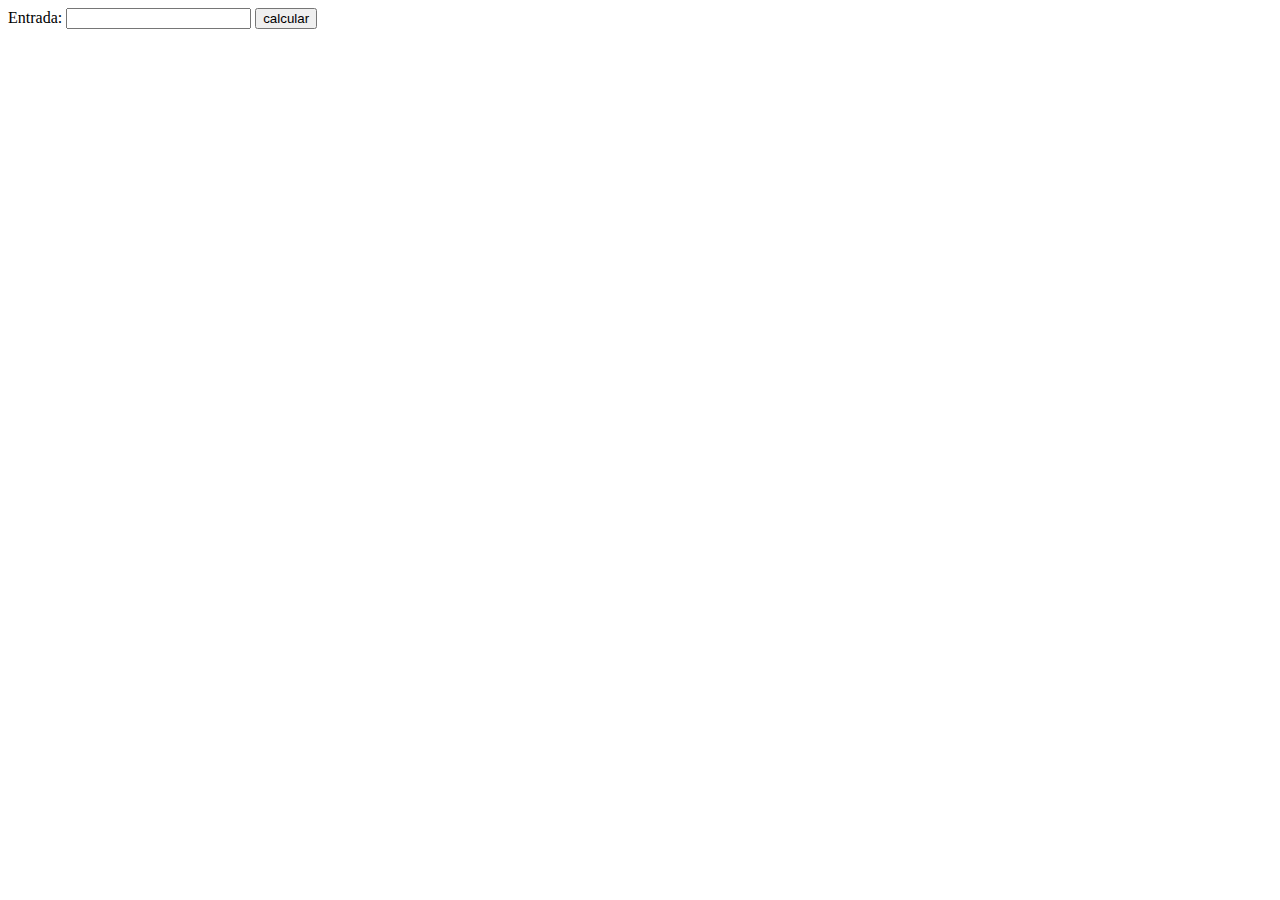
<file: ex/ex1.html>
<html lang="en">
<head>
    <meta charset="UTF-8">
    <meta name="viewport" content="width=device-width, initial-scale=1.0">
    <script>
        function teste(){
            var num = document.getElementById("txtNumeros").value;
            num = num.split(",");

            for (i = 0; i < num.length; i++){
                quadrado = parseInt(num[i]) * parseInt(num[i])
                document.write("O quadrado de " + num[i] + " é: " + quadrado)
            }
        }
    </script>
</head>
<body>
    Entrada: <input type="text" id="txtNumeros">
    <input type="button" value="calcular" onclick="teste()">
</body>
</html>
</file>
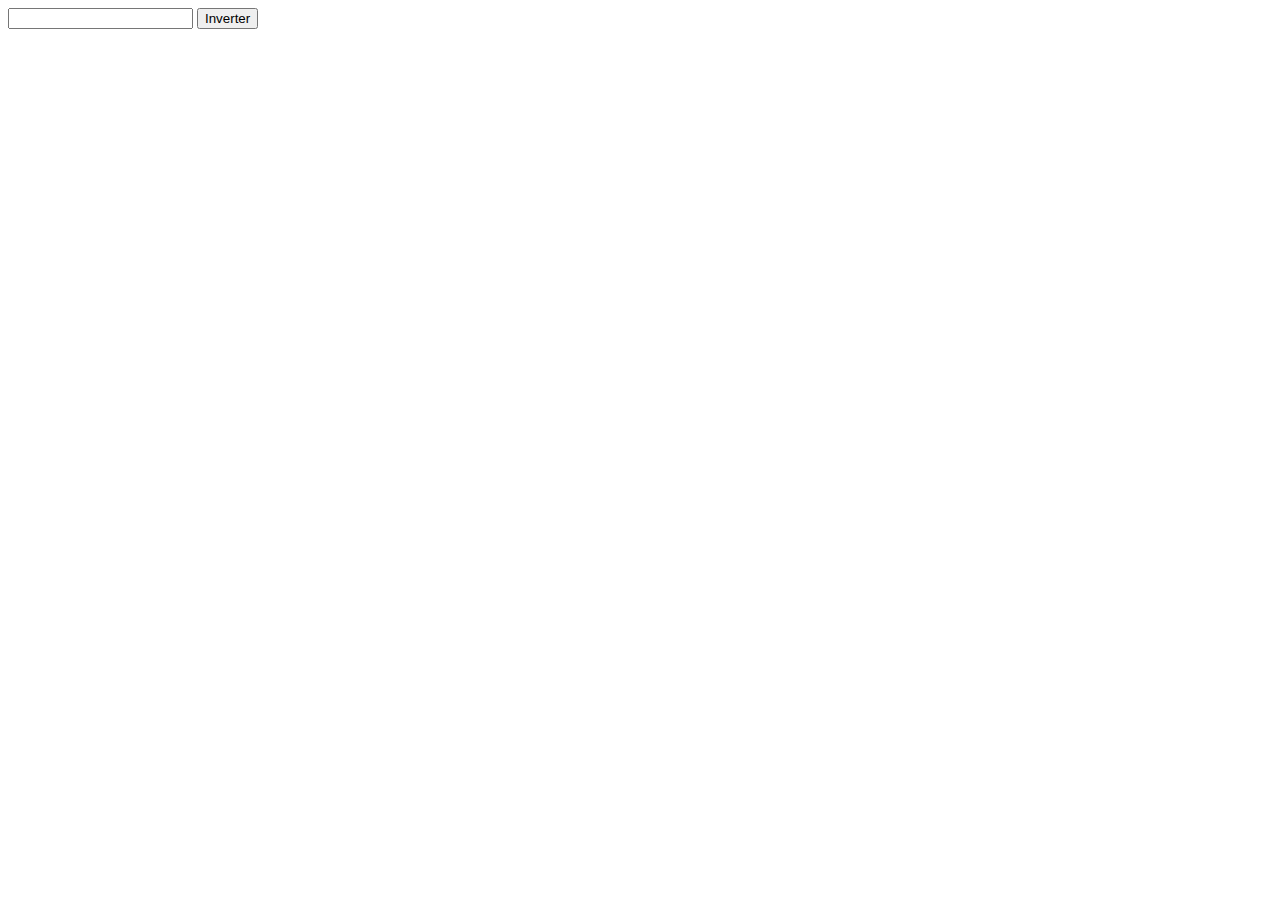
<file: ex/ex10.html>
<!DOCTYPE html>
<html lang="pt-br">
  <head>
    <meta charset="UTF-8" />
    <meta name="viewport" content="width=device-width, initial-scale=1.0" />
    <script>
      function inverte() {
        const input = document.getElementById("inputLista").value;
        const lista = input.split(",").map(Number);
        const listaInvertida = lista.reverse();
        document.getElementById("resultado").textContent =
          listaInvertida.join(",");
      }
    </script>
  </head>
  <body>
    <input type="text" id="inputLista" />
    <button onclick="inverte()">Inverter</button>
    <p id="resultado"></p>
  </body>
</html>
</file>
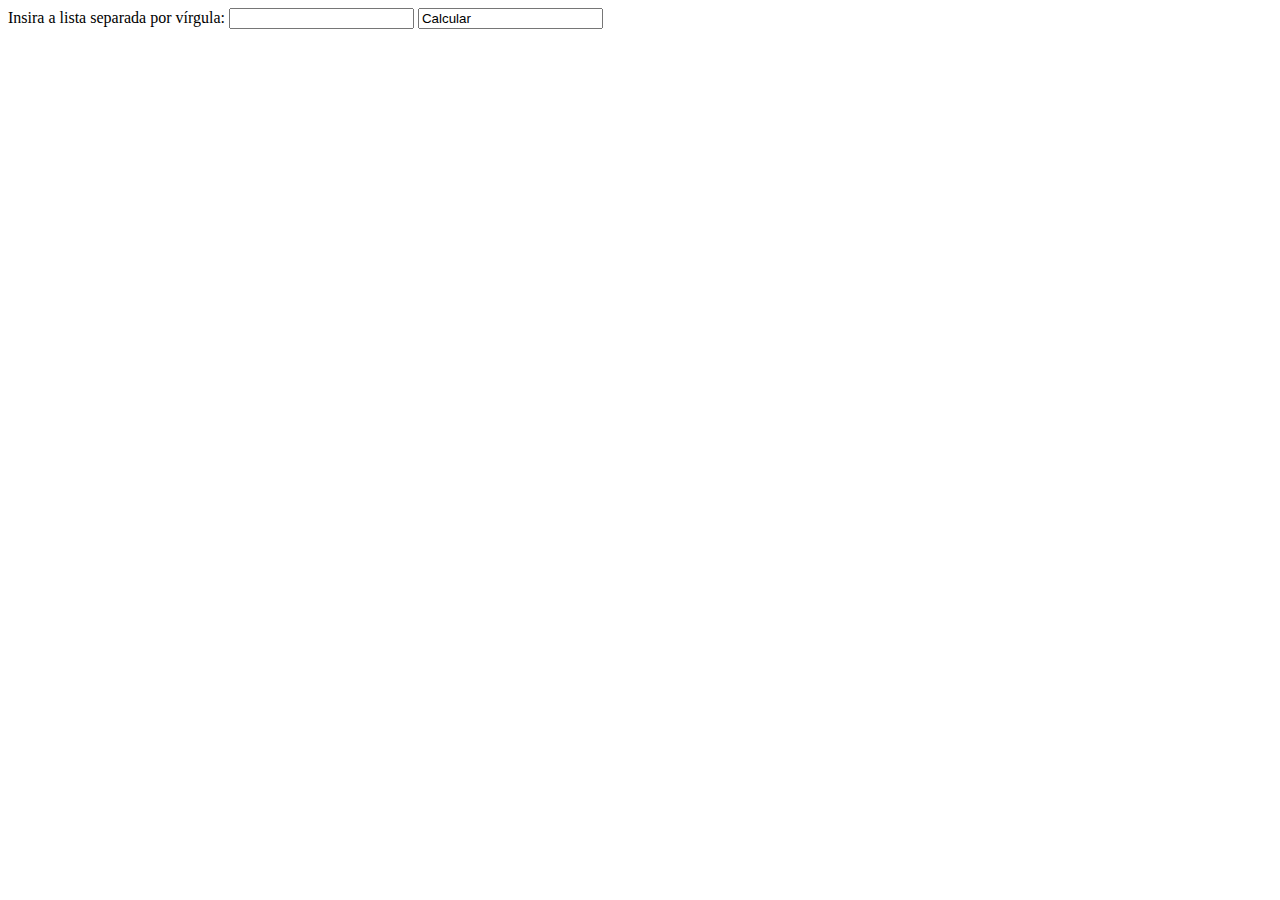
<file: ex/ex2.html>
<html lang="en">
<head>
    <meta charset="UTF-8">
    <meta name="viewport" content="width=device-width, initial-scale=1.0">
    <script>
        function teste(){
            nums = document.getElementById("numsList").value;
            listNums = nums.split(",")
            n1 = listNums[0]
            for ( i = 0; i <= listNums.length -1; i++){
                if (n1 < listNums[i + 1]){
                    n1 = listNums[i + 1]
                }
            }
            document.write("O maior valor da lista é: " + n1)

        }
    </script>
</head>
<body>
    Insira a lista separada por vírgula: <input type="text" id="numsList">
    <input type="text" value="Calcular" onclick="teste()">
</body>
</html>
</file>
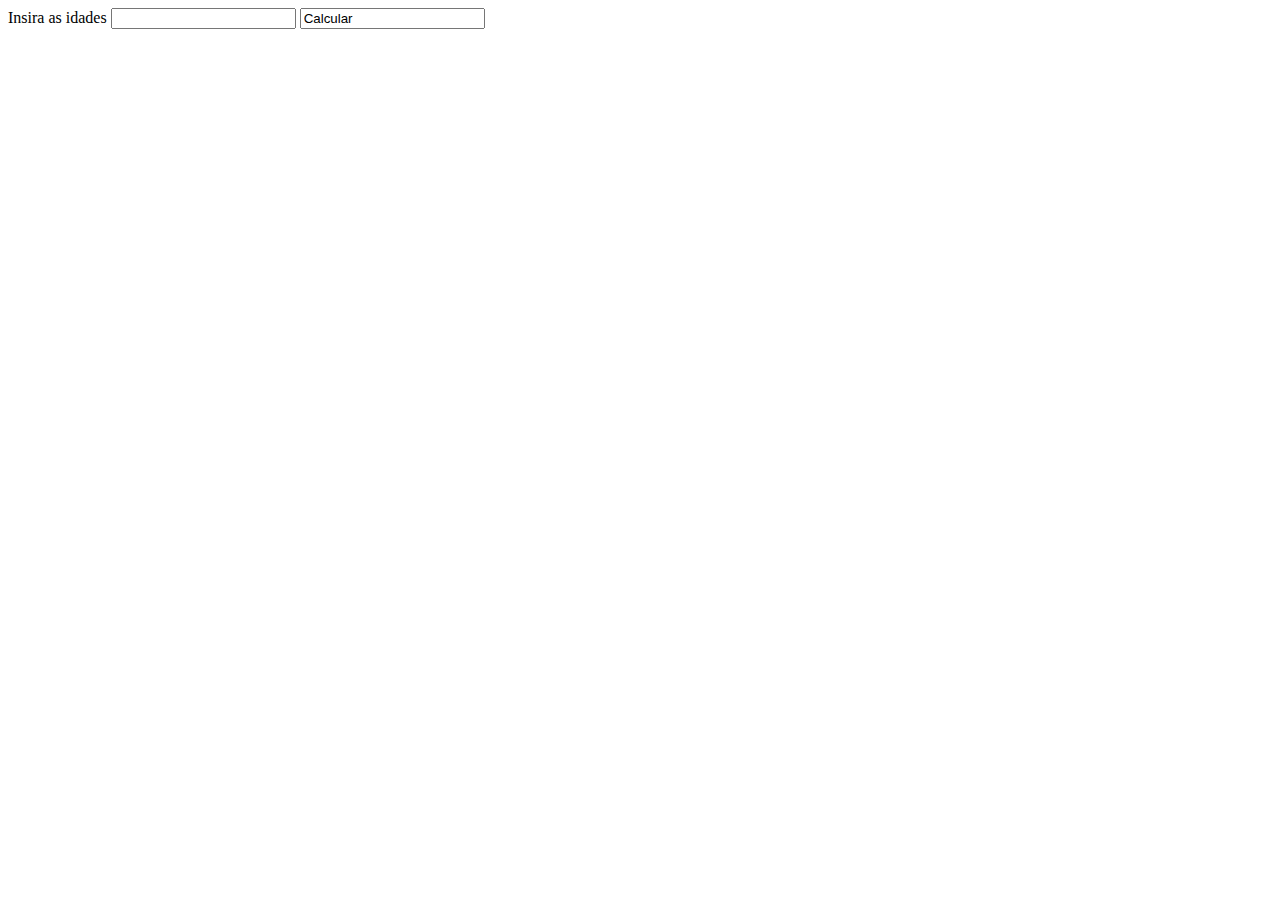
<file: ex/ex3.html>
<html lang="en">
<head>
    <meta charset="UTF-8">
    <meta name="viewport" content="width=device-width, initial-scale=1.0">
    <script>
        function teste() {
            nums = document.getElementById("listNums").values;
            listNums = nums.split(",")

            for( i = 0; i <= 0; i++){
                

            }

        }
    </script>
</head>
<body>
    Insira as idades <input type="text" id="listNums">
    <input type="text" value="Calcular">    
</body>
</html>
</file>
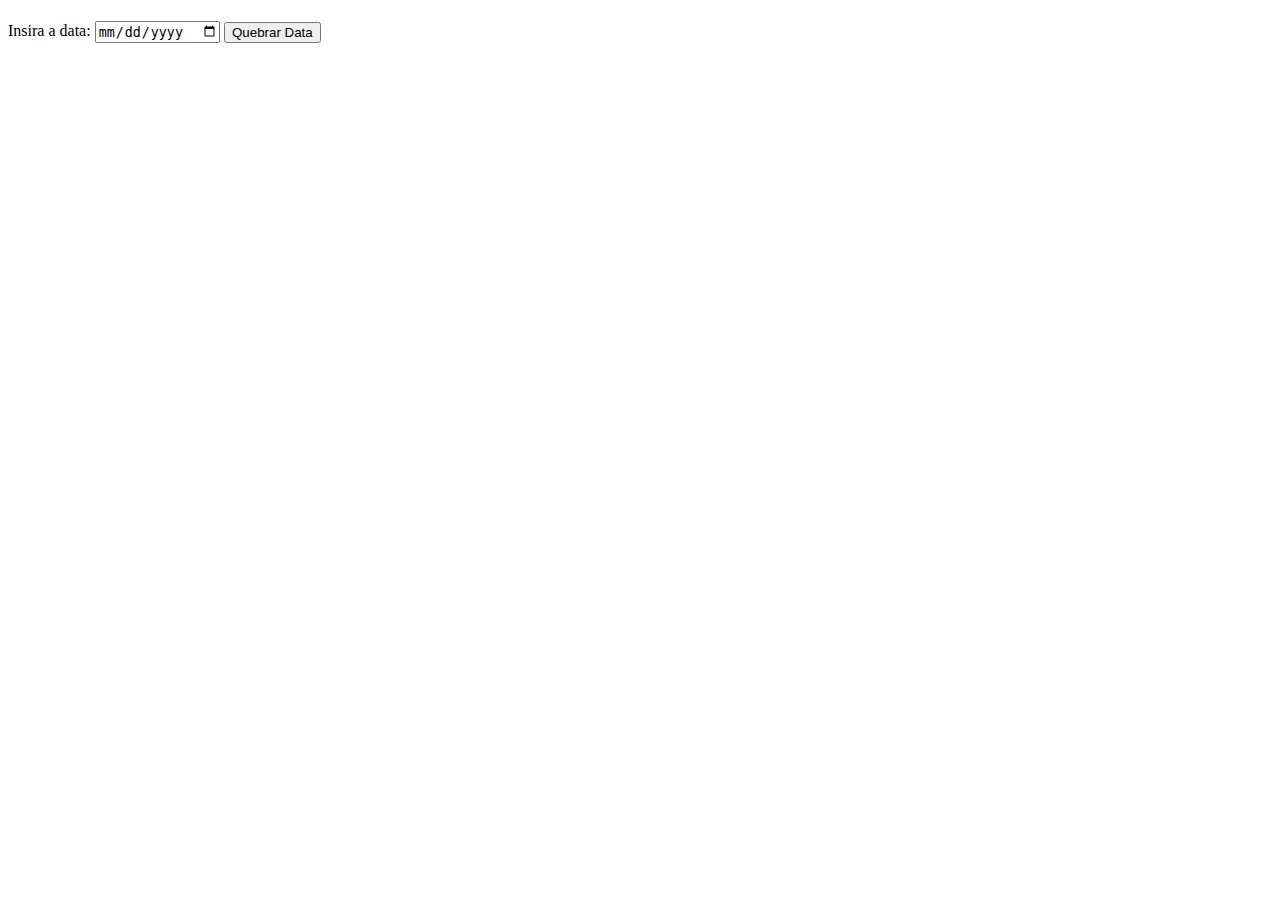
<file: ex/ex4.html>
<!DOCTYPE html>
<html lang="pt-BR">
  <head>
    <meta charset="UTF-8" />
    <meta name="viewport" content="width=device-width, initial-scale=1.0" />
    <script>
      function teste() {
        const data = document.getElementById("dataInput").value;
        const [ano, mes, dia] = data.split("-");
        document.getElementById(
          "resultado"
        ).innerText = `Dia: ${dia}, Mês: ${mes}, Ano: ${ano}`;
      }
    </script>
  </head>
  <body>
    <h1></h1>
    <label for="dataInput">Insira a data:</label>
    <input type="date" id="dataInput" />

    <button onclick="teste()">Quebrar Data</button>

    <p id="resultado"></p>
  </body>
</html>
</file>
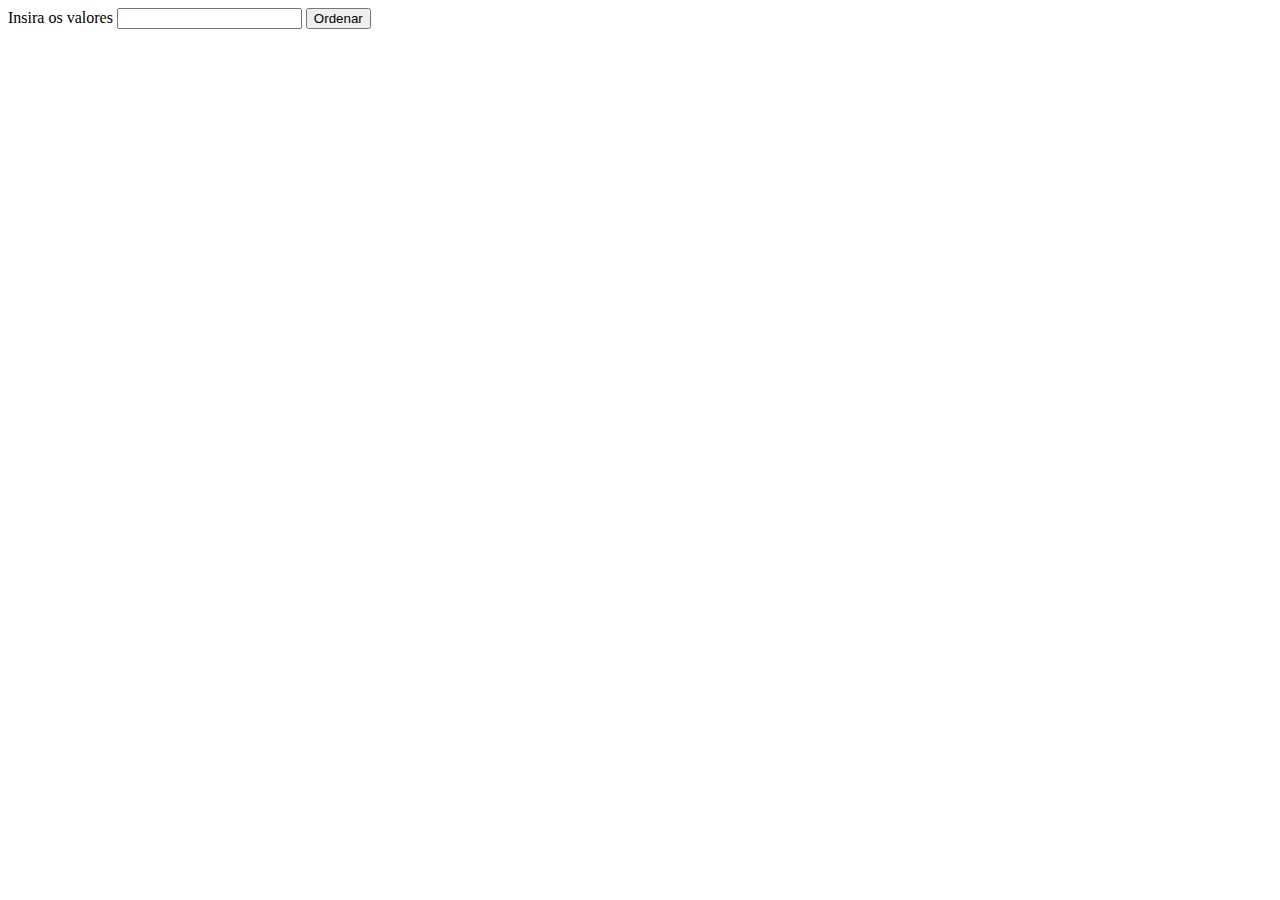
<file: ex/ex6.html>
<!DOCTYPE html>
<html lang="en">
  <head>
    <meta charset="UTF-8" />
    <meta name="viewport" content="width=device-width, initial-scale=1.0" />
    <script>
      function func1() {
        let input = document.getElementById("input").value;
        let numberList = input.split(",").map(Number);
        numberList.sort((a, b) => a - b);
        document.getElementById("result").textContent = numberList.join(", ");
      }
    </script>
  </head>
  <body>
    Insira os valores <input type="text" id="input" />
    <button onclick="func1()">Ordenar</button>
    <p id="result"></p>
  </body>
</html>
</file>
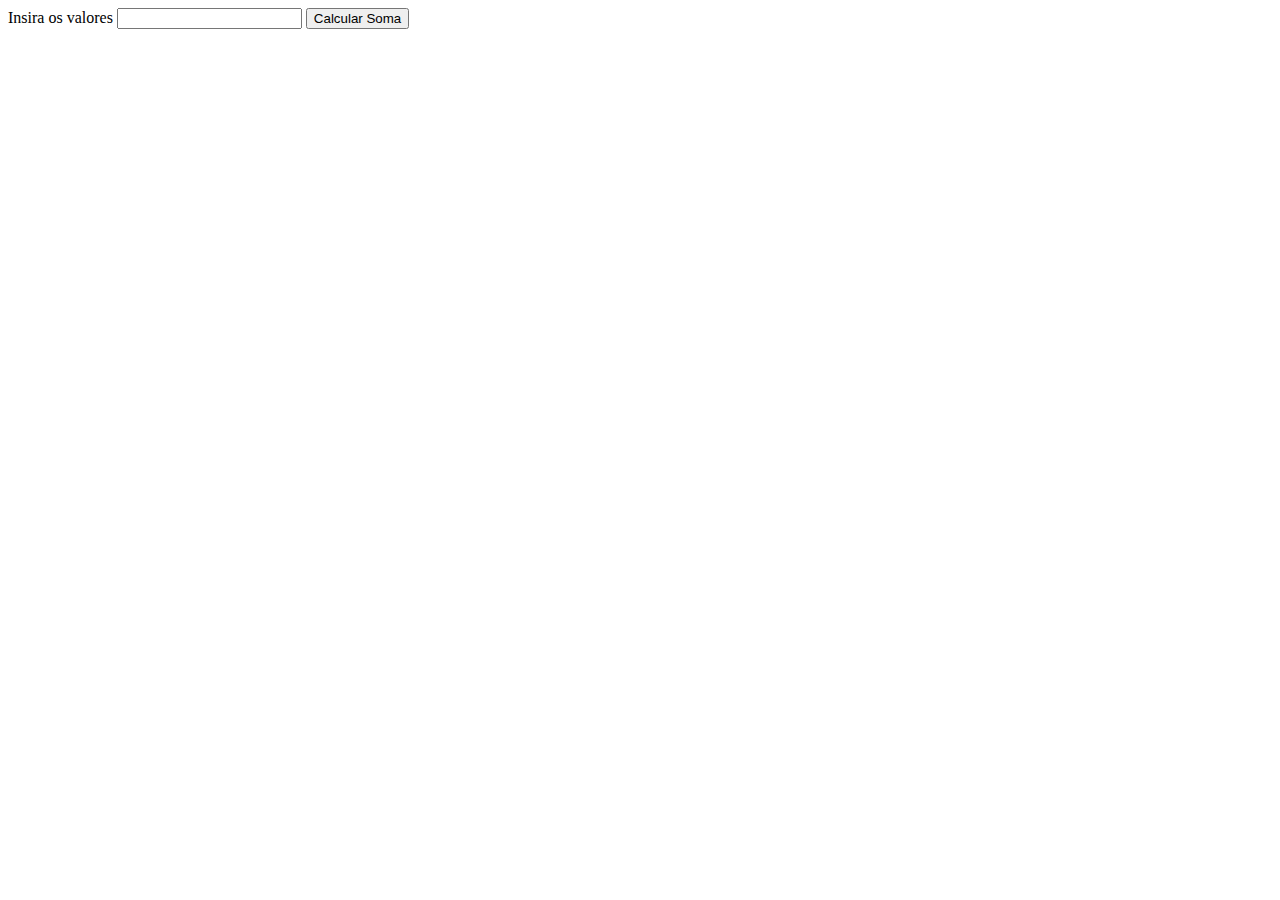
<file: ex/ex7.html>
<!DOCTYPE html>
<html lang="pt-BR">
  <head>
    <meta charset="UTF-8" />
    <script>
      function func1() {
        const numeros = document.getElementById("numeros").value.split(",");
        let soma = 0;
        for (let i = 0; i < numeros.length; i++) {
          const num = parseInt(numeros[i].trim(), 10);
          if (!isNaN(num) && num % 3 === 0 && num % 2 !== 0) {
            soma += num;
          }
        }

        document.getElementById("resultado").textContent = "Soma: " + soma;
      }
    </script>
  </head>
  <body>
     Insira os valores <input type="text" id="numeros" />
    <button onclick="func1()">Calcular Soma</button>
    <p id="resultado"></p>
  </body>
</html>
</file>
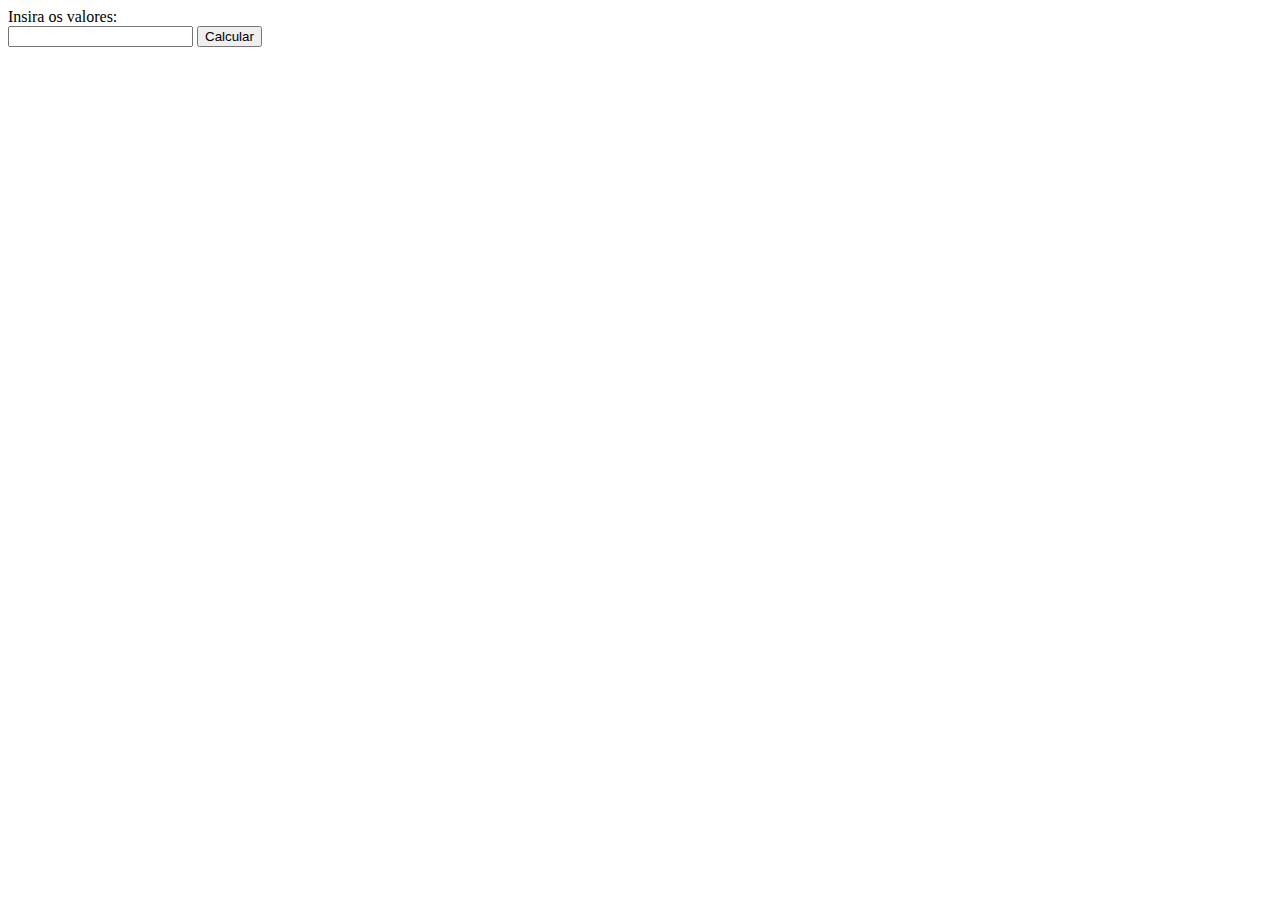
<file: ex/ex8.html>
<!DOCTYPE html>
<html lang="pt-BR">
  <head>
    <meta charset="UTF-8" />
    <meta name="viewport" content="width=device-width, initial-scale=1.0" />
    <script>

      function fatorial(n) {
        if (n === 0 || n === 1) return 1;
        return n * fatorial(n - 1);
      }
      function calcularFatoriais() {
        const input = document.getElementById("numeros").value;
        const numeros = input.split(",").map((num) => parseInt(num.trim(), 10));
        const resultados = numeros.map((num) =>
          isNaN(num) || num < 0 ? "Inválido" : fatorial(num)
        );
        document.getElementById("resultados").innerHTML =
          resultados.join();
      }

    </script>
  </head>
  <body>
    <label for="numeros">Insira os valores:</label><br />
    <input type="text" id="numeros">
    <button onclick="calcularFatoriais()">Calcular</button> 
    <div id="resultados"></div>
  </body>
</html>
</file>
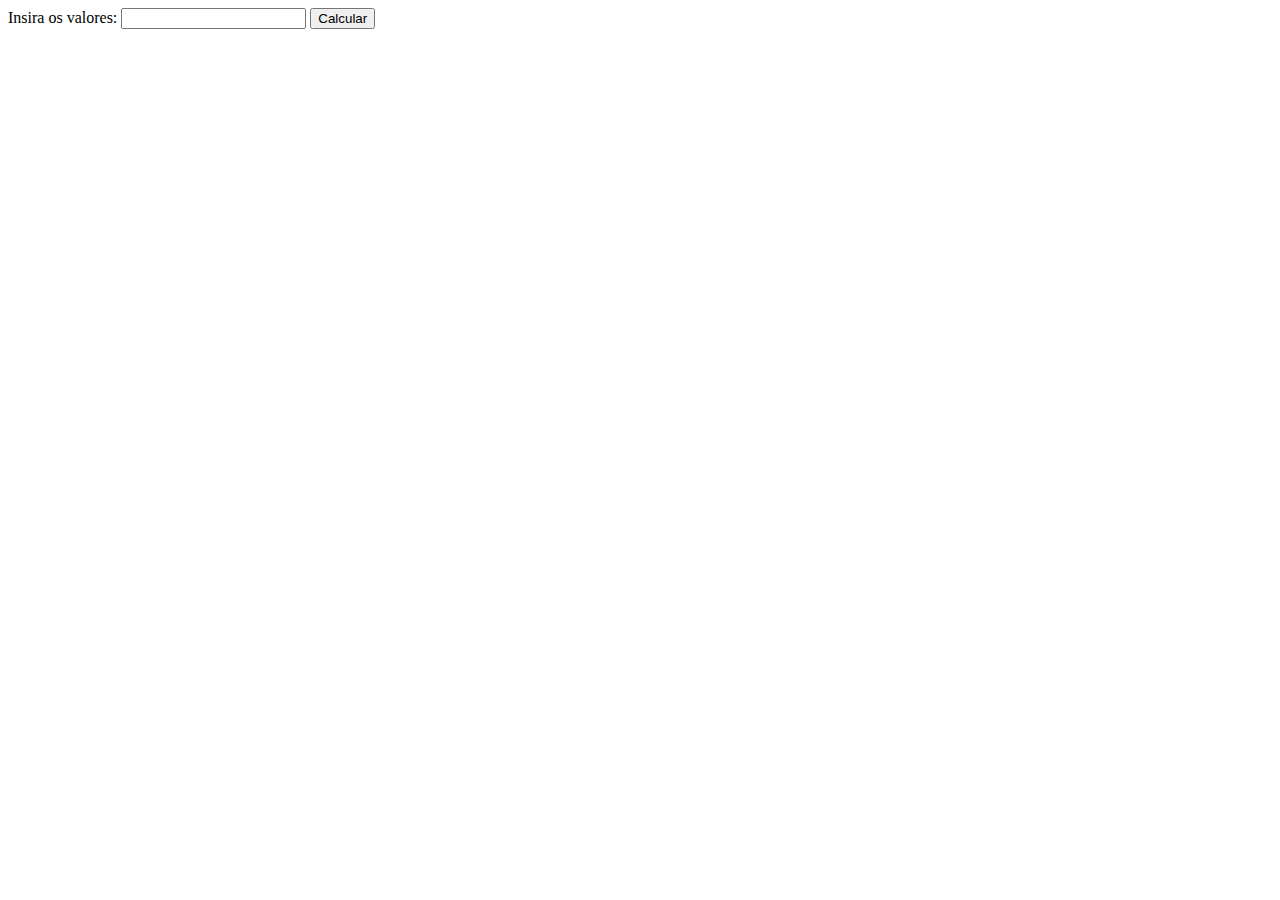
<file: ex/ex9.html>
<!DOCTYPE html>
<html lang="pt-BR">
  <head>
    <meta charset="UTF-8" />
    <meta name="viewport" content="width=device-width, initial-scale=1.0" />
  </head>
  <body>
    <script>
      function calcular() {
        const input = document.getElementById("numbers").value;
        const valores = input.split(",").map(Number);
        const positivos = valores.filter((v) => v > 0).length;
        const negativos = valores.filter((v) => v < 0).length;
        const total = valores.length;
        const soma = valores.reduce((acc, val) => acc + val, 0);
        const media = total > 0 ? soma / total : 0;
        const percentualPositivos =
          total > 0 ? ((positivos / total) * 100).toFixed(2) : 0;
        const percentualNegativos =
          total > 0 ? ((negativos / total) * 100).toFixed(2) : 0;

        document.getElementById("resultado").innerHTML = `
            Média Aritmética: ${media.toFixed(2)}
            Quantidade de Valores Positivos: ${positivos}<div>
            Quantidade de Valores Negativos: ${negativos}<div>
            Percentual de Valores Positivos: ${percentualPositivos}%<div>
            Percentual de Valores Negativos: ${percentualNegativos}%<div>
            `;
      }
    </script>
    <label for="numbers">Insira os valores:</label>
    <input type="text" id="numbers" />
    <button onclick="calcular()">Calcular</button>
    <p id="resultado"></p>
  </body>
</html>
</file>
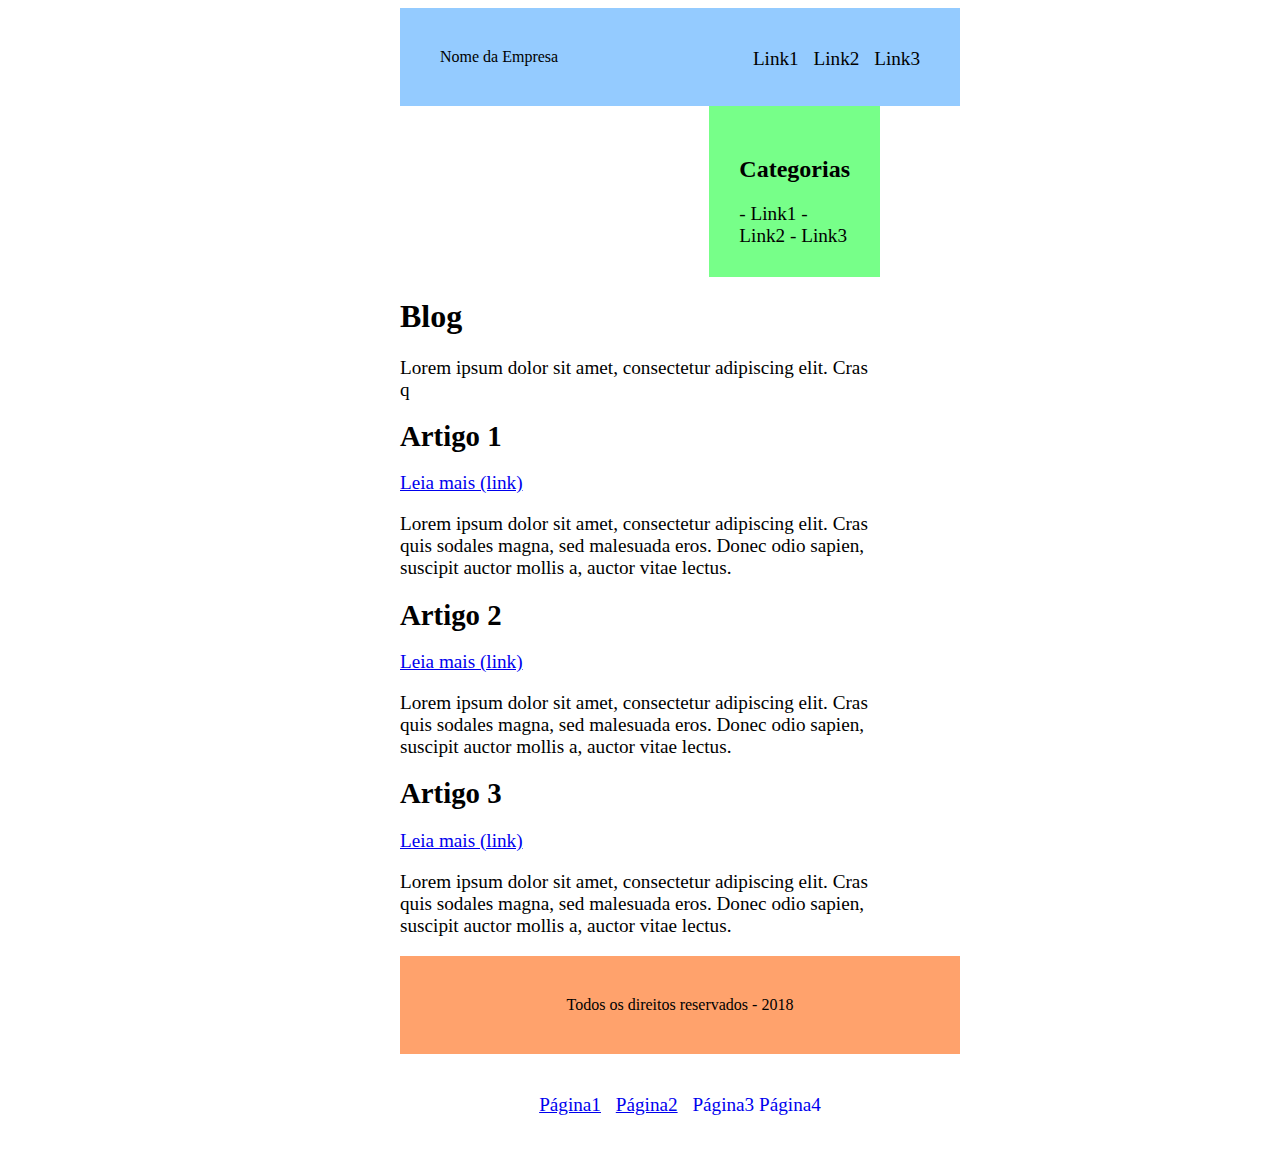
<file: Learning_html/basic_html.html>
<!DOCTYPE html>
<html>
    
    <div style="width: 100%; background-color: rgb(148, 203, 255); padding: 40px; text-align: left;">
        Nome da Empresa
        <span style="font-size: 1.2em; float: right;">
            <a href="#" style="color: black; text-decoration: none; margin-right: 10px;">Link1</a>
            <a href="#" style="color: black; text-decoration: none; margin-right: 10px;">Link2</a>
            <a href="#" style="color: black; text-decoration: none;">Link3</a>
        </span>
    </div>

    <head>
        <meta charset="utf-8">
        <title>Título</title>
        <meta name="viewport" content="width=device-width, initial-scale=1">
    </head>

    <body style="margin-left: 400px; margin-right: 400px; text-align: left;">
        
        <header>
            <table style="width: 100%; height: 100%; border-collapse: collapse;">
                <tr>
                    <td style="width: 100%; background-color: #ffffff; padding: 10px;">
                    </td>
                    <td style="width: 0%; background-color: #77ff89; padding: 30px">
                        <h2>Categorias</h2>
                        <p>
                            <span style="font-size: 1.2em; float: right;">
                            <a href="#" style="color: black; text-decoration: none">- Link1</a>
                            <a href="#" style="color: black; text-decoration: none">- Link2</a>
                            <a href="#" style="color: black; text-decoration: none">- Link3</a>
                        </p>
                    </td>
                </tr>
            </table>
            <h1 style="font-size: 2em;">Blog</h1>
            <p style="font-size: 1.2em"> Lorem ipsum dolor sit amet, consectetur adipiscing elit. Cras q   
            </p>
            <h1 style="font-size: 1.8em;">Artigo 1</h1>
            <a href="link-url-here" style="font-size: 1.2em">Leia mais (link)</a>
            <p style="font-size: 1.2em">Lorem ipsum dolor sit amet, consectetur adipiscing elit. Cras quis sodales
                magna, sed malesuada eros. Donec odio sapien, suscipit auctor mollis a,
                auctor vitae lectus.</p>
            <h1 style="font-size: 1.8em;">Artigo 2</h1>
            <a href="link-url-here" style="font-size: 1.2em">Leia mais (link)</a>
            <p style="font-size: 1.2em">Lorem ipsum dolor sit amet, consectetur adipiscing elit. Cras quis sodales
                magna, sed malesuada eros. Donec odio sapien, suscipit auctor mollis a,
                auctor vitae lectus.</p>
            <h1 style="font-size: 1.8em;">Artigo 3</h1>
            <a href="link-url-here" style="font-size: 1.2em">Leia mais (link)</a>
            <p style="font-size: 1.2em">Lorem ipsum dolor sit amet, consectetur adipiscing elit. Cras quis sodales
                magna, sed malesuada eros. Donec odio sapien, suscipit auctor mollis a,
                auctor vitae lectus.</p>
            </header>
            <footer style="width: 100%; background-color: rgb(255, 162, 108); padding: 40px; text-align: center;">
                Todos os direitos reservados - 2018
            </footer>
            <div style="width: 100%; padding: 40px; text-align: center;">
                <span style="font-size: 1.2em;">
                    <a href="#" style="margin-right: 10px;">Página1</a>
                    <a href="#" style="margin-right: 10px;">Página2</a>
                    <a href="#" style="text-decoration: none;">Página3</a>
                    <a href="#" style="text-decoration: none;">Página4</a>
                </span>
            </div>
   
    </body>
    

</html>
</file>
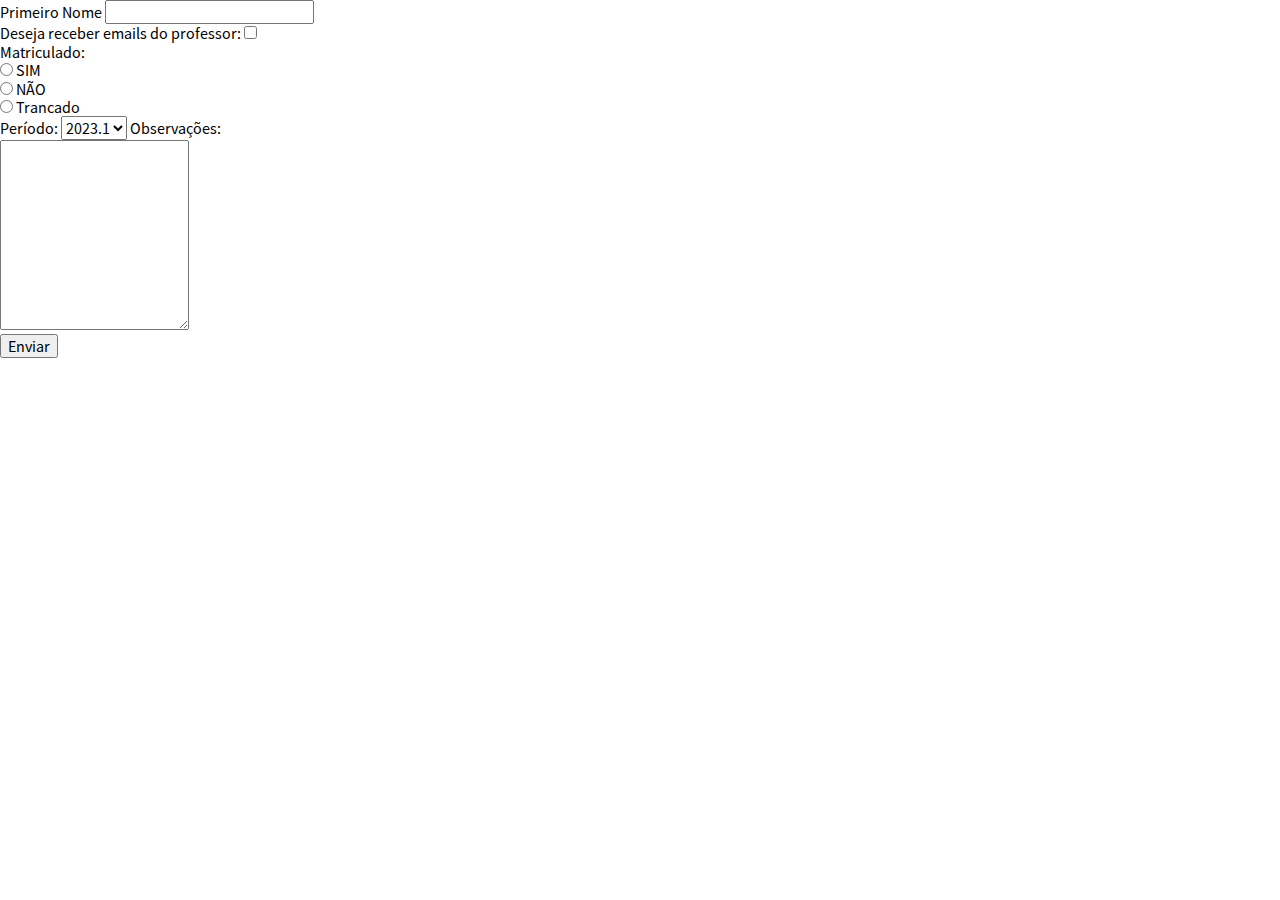
<file: Projeto_treino/formularios.html>
<!DOCTYPE html>
<html lang="en">
<head>
    <meta charset="UTF-8">
    <meta name="viewport" content="width=device-width, initial-scale=1.0">
    <title>Document</title>
    <link rel="stylesheet" href="css/normalize.css">
    <link rel="stylesheet" href="css/style.css">
    
</head>
<body>
    <form action="#"> <!-- Destino para onde mandar os dados -->
        <div>
            <label for="primeironome">Primeiro Nome</label>
            <input id= "primeironome" type="text" name="Primeironome"><br>
        </div>
        <div>
            <label for="receberEmail">Deseja receber emails do professor: </label>
            <input id = "receberEmail" type="checkbox" name="receberEmails"><br>
        </div>
        <div>
            <label>Matriculado:</label><br>
            <input id = "sim" type="radio" name="matriculado" value="sim">
            <label for="sim">SIM</label><br>
            <input id = "não" type="radio" name="matriculado" value="não">
            <label for="NÃO">NÃO</label><br>
            <input id = "trancado" type="radio" name="matriculado" value="trancado">
            <label for="trancado">Trancado</label><br>

            <label for="periodo">Período:</label>
            <select name="periodo" id="periodo">
                <option value="2023.1">2023.1</option>
                <option value="2023.2">2023.2</option>
                <option value="2024.1">2024.1</option>
            </select>

            <label for="observacoes"></label>Observações:<br>
            <textarea name="observacoes" id="observacoes" cols="20" rows="10"></textarea>
        </div>
        <div>
            <input type="submit" value="Enviar">
        </div>
    </form>
</body>
</html>
</file>
<file: Projeto_treino/css/style.css>
*{
    box-sizing: border-box;
}

@font-face {
    font-family: "Source Sans Pro";
    src: url('../fonts/SourceSansPro-Regular.otf');
}

@font-face {
    font-family: "Source Sans Pro";
    src: url('../fonts/SourceSansPro-Bold.otf');
    font-weight: bold;
}

body{
    font-family: "Source Sans Pro";
}

.cabecalho{
    background: #fff;
    padding: 15px;
}

.logo{
    background-image: url("../img/logotipo-preto.png");
    background-repeat: no-repeat;
    display: block;
    width: 120px;
    height: 53px;
    text-indent: -9999px;
    margin: 0;
}

.menu-principal__btn{
    display: block;
    width: 50px;
    height: 50px;
    text-indent: -9999px;
    background-color: #fff;
    background-image: url('../img/menuprincipal-btn-bg.png');
    background-repeat: no-repeat;
    background-position: 5px 5px;
    border-color: #c4c4c4;
    border-style: solid;
    border-radius: 5px;
    cursor: pointer;
    position: absolute;
    top: 15px;
    right: 15px;
}

.menu-principal__btn--fechar{
    background-position: -48px 7px;
}

.menu-principal__lista{
    padding: 0;
}

.menu-principal__lista li{
    list-style: none;
}

.menu-principal__item{
    display: block;
    text-decoration: none;
    font-weight: bold;
    color: #343434;
    margin-bottom: 20px;
    font-size: 18px;
}

.menu-principal__item--atual{
    color: #f44242;
}

/* Rodapé */
.rodape{
    color: #fff;
}

.rodape__linha-1{
    background-color: #272525;
    background-image: url("../img/fundo.jpg");
    background-size: cover;
    padding: 15px;
}

.rodape__linha-2{
    background-color: #000;
    text-align: center;
    padding: 15px;
}

.rodape__titulo{
    border-bottom: 1px solid #fff;
    padding: 0 10px 10px 10px;
    font-size: 18px;
}

.rodape__lista-links{
    padding: 0;
    list-style: none;
}

.rodape__lista-links__item{
    color: #fff;
    text-decoration: none;
    display: block;
    margin-bottom: 10px;
}

.rodape__lista-links__item::before{
    content: '>';
    margin-right: 8px;
    color: #f44242;
}

.rodape__coluna{
    margin-top: 40px;
    margin-bottom: 40px;
}

.pagina-cabecalho {
    background-color: #dd3f3f;
    background-image: url(../img/cabecalho-pagina-bg.jpg);
    background-attachment: fixed;
    color: #fff;
    padding-top: 40px;
    padding-bottom: 40px;
  }
  
  .pagina-cabecalho__titulo {
    text-align: center;
    text-transform: uppercase;
  }
  
  .pagina-cabecalho__titulo::after {
    content: '';
    display: block;
    width: 50px;
    height: 3px;
    background-color: #fff;
    margin: 0 auto;
    margin-top: 20px;
  }
  
img{
    max-width: 100%;
    height: auto;
}

.pagina-conteudo {
    padding: 15px;
    padding-top: 20px;
    padding-bottom: 25px;
}

.pagina-conteudo p {
color: #3a3a3a;
line-height: 22px;
margin-top: 20px;
margin-bottom: 20px;
}

.text-center {
text-align: center;
}

.lista-tematicas{
    list-style: none;
    padding: 0;
}

.lista-tematicas__item{
    margin-left: -15px;
    margin-right: -15px;
}

.lista-tematicas__item a{
    text-decoration: none;
}

.lista-tematicas__titulo{
    color: #000;
    font-size: 18px;
    margin-left: 15px;
    border-left: 1px solid #000;
}
</file>
